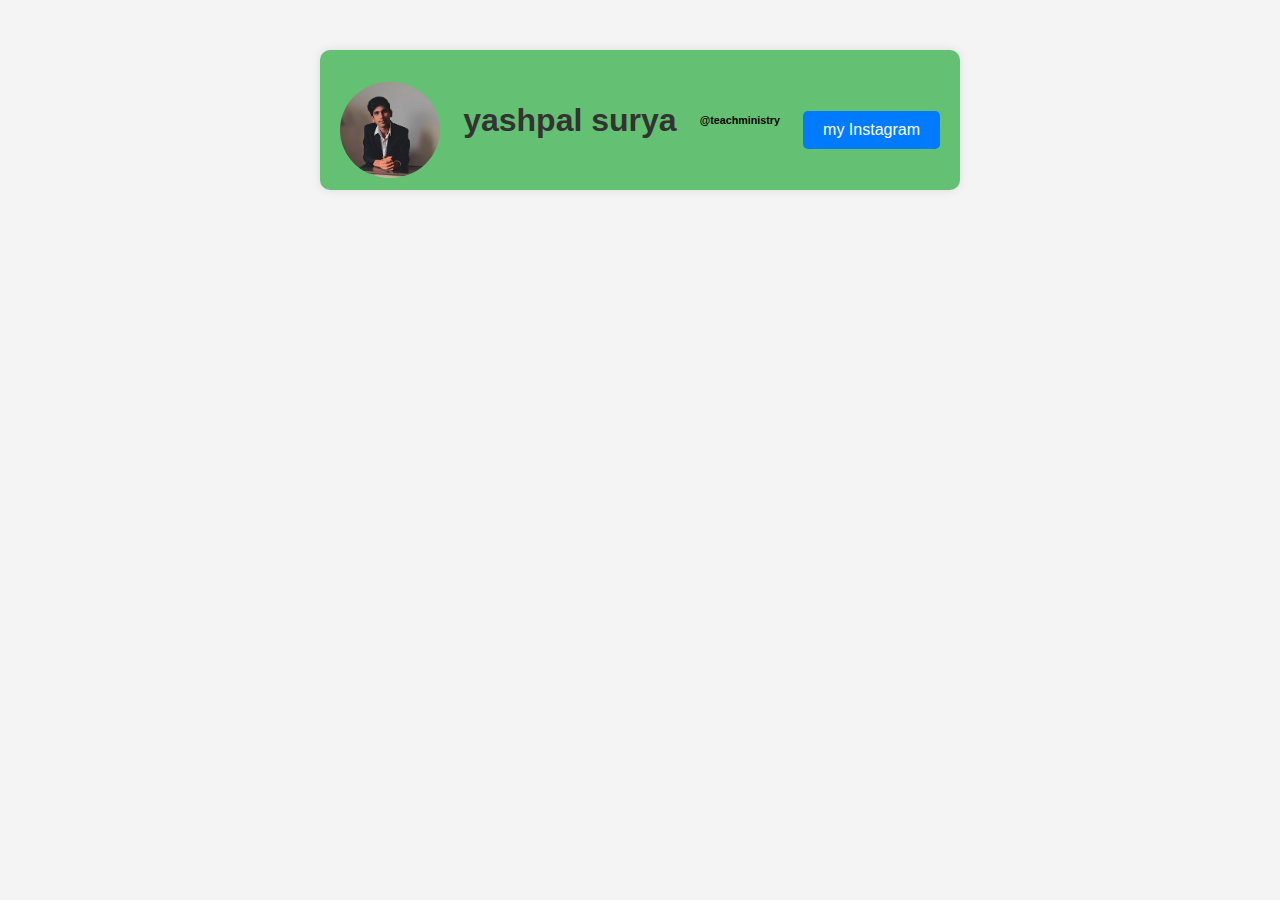
<file: landing.html>
<!DOCTYPE html>
<html lang="en">
<head>
    <meta charset="UTF-8">
    <meta name="viewport" content="width=device-width, initial-scale=1.0">
    <title>My Portfolio</title>
    <style>
        body {
            font-family: Arial, sans-serif;
            margin: 0;
            padding: 0;
            background-color: #f4f4f4;
            text-align: center;
        }
        .container {
            max-width: 600px;
            height: 100px;
            margin: 50px auto;
            padding: 20px;
            background-color: #64c072;
            border-radius: 10px;
            box-shadow: 0 0 10px rgba(0, 0, 0, 0.1);
            display: flex;
            align-items: center;
            justify-content: space-between;
           
        }
        h1 {
            color: #333;
        }
        img {
            width: 100px;
            border-radius: 50%;
            margin-top: 20px;
        }
        .button {
            display: inline-block;
            padding: 10px 20px;
            background-color: #007bff;
            color: #fff;
            text-decoration: none;
            border-radius: 5px;
            margin-top: 20px;
        }
    </style>
</head>
<body>
    <div class="container">
        
        <img src="/IMG-20240116-WA0018 (1).jpg" alt="Your Picture">
        <h1>yashpal surya  
            <br>
            <h6>@teachministry</h6>  
        </h1>
        
        <a href="https://www.instagram.com/teachministry/?igsh=YnY0MmtuZWsybng1" class="button">my Instagram</a>
    </div>
</body>
</html>
</file>
